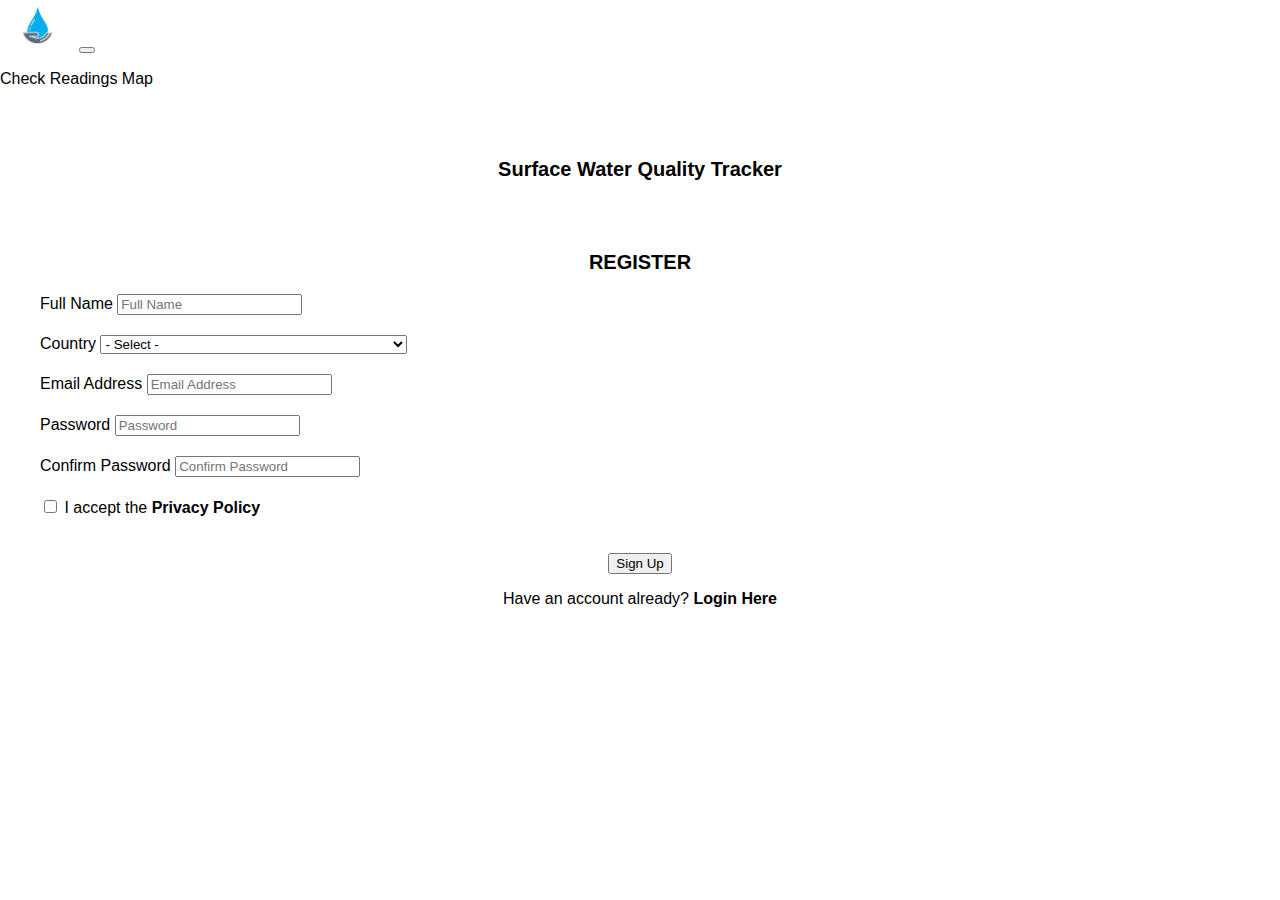
<file: register.html>
<!DOCTYPE html>
<html lang="en">
<head>
    <meta charset="UTF-8">
    <meta http-equiv="X-UA-Compatible" content="IE=edge">
    <meta name="viewport" content="width=device-width, initial-scale=1.0">
    <title>Register | Surface Water Quality Tracker</title>

    <link rel="stylesheet" href="https://cdn.jsdelivr.net/npm/bootstrap@4.2.1/dist/css/bootstrap.min.css" integrity="sha384-GJzZqFGwb1QTTN6wy59ffF1BuGJpLSa9DkKMp0DgiMDm4iYMj70gZWKYbI706tWS" crossorigin="anonymous">
        <link href="https://fonts.googleapis.com/css2?family=Inter:wght@400;402&display=swap" rel="stylesheet" />
    <link rel="stylesheet" href="/main.css">
</head>
<body>
    <div class="container">
        <nav class="navbar navbar-expand-lg navbar-light bg-light">
            <a class="navbar-brand" href="index.html"><img class="logo" src="/assets/logo.png"></a>
            <button class="navbar-toggler" type="button" data-toggle="collapse" data-target="#navbarSupportedContent" aria-controls="navbarSupportedContent" aria-expanded="false" aria-label="Toggle navigation">
              <span class="navbar-toggler-icon"></span>
            </button>
          
            <div class="collapse navbar-collapse" id="navbarSupportedContent">
              <ul class="navbar-nav mr-auto">
                <!-- <li class="nav-item active">
                  <a class="nav-link" href="#">Home <span class="sr-only">(current)</span></a>
                </li>
                <li class="nav-item">
                  <a class="nav-link" href="#">Link</a>
                </li> -->
          
              </ul>
              
              <div class="form-inline my-2 my-lg-0">
                <a class="nav-link" href="/unauthenticatedmap.html">Check Readings</a>
                <a class="nav-link" href="/umaps.html">Map</a>

                <!-- <input class="form-control mr-sm-2" type="search" placeholder="Search" aria-label="Search">
                <button class="btn btn-outline-success my-2 my-sm-0" type="submit">Search</button> -->
              </div>
            </div>
          </nav>
    </div>
    <div class="row">
        <div class="col-md-4">

        </div>

        <div class="col-md-4 registerform">
            <p class="registertitle">Surface Water Quality Tracker</p>
            <p class="registertitle">REGISTER</p>
            <div>
                <div class="form-group">
                  <label for="fullname">Full Name</label>
                  <input type="text" class="form-control" id="fullname" placeholder="Full Name">
                </div>

          

          

                <div class="form-group">
                    <label for="country">Country</label>
                    <select class="form-control" id="country">
                        <option value="">- Select -</option>
                        <option value="Afghanistan">Afghanistan</option>
                        <option value="Åland Islands">Åland Islands</option>
                        <option value="Albania">Albania</option>
                        <option value="Algeria">Algeria</option>
                        <option value="American Samoa">American Samoa</option>
                        <option value="Andorra">Andorra</option>
                        <option value="Angola">Angola</option>
                        <option value="Anguilla">Anguilla</option>
                        <option value="Antarctica">Antarctica</option>
                        <option value="Antigua and Barbuda">Antigua and Barbuda</option>
                        <option value="Argentina">Argentina</option>
                        <option value="Armenia">Armenia</option>
                        <option value="Aruba">Aruba</option>
                        <option value="Australia">Australia</option>
                        <option value="Austria">Austria</option>
                        <option value="Azerbaijan">Azerbaijan</option>
                        <option value="Bahamas">Bahamas</option>
                        <option value="Bahrain">Bahrain</option>
                        <option value="Bangladesh">Bangladesh</option>
                        <option value="Barbados">Barbados</option>
                        <option value="Belarus">Belarus</option>
                        <option value="Belgium">Belgium</option>
                        <option value="Belize">Belize</option>
                        <option value="Benin">Benin</option>
                        <option value="Bermuda">Bermuda</option>
                        <option value="Bhutan">Bhutan</option>
                        <option value="Bolivia">Bolivia</option>
                        <option value="Bosnia and Herzegovina">Bosnia and Herzegovina</option>
                        <option value="Botswana">Botswana</option>
                        <option value="Bouvet Island">Bouvet Island</option>
                        <option value="Brazil">Brazil</option>
                        <option value="British Indian Ocean Territory">British Indian Ocean Territory</option>
                        <option value="Brunei Darussalam">Brunei Darussalam</option>
                        <option value="Bulgaria">Bulgaria</option>
                        <option value="Burkina Faso">Burkina Faso</option>
                        <option value="Burundi">Burundi</option>
                        <option value="Cambodia">Cambodia</option>
                        <option value="Cameroon">Cameroon</option>
                        <option value="Canada">Canada</option>
                        <option value="Cape Verde">Cape Verde</option>
                        <option value="Cayman Islands">Cayman Islands</option>
                        <option value="Central African Republic">Central African Republic</option>
                        <option value="Chad">Chad</option>
                        <option value="Chile">Chile</option>
                        <option value="China">China</option>
                        <option value="Christmas Island">Christmas Island</option>
                        <option value="Cocos (Keeling) Islands">Cocos (Keeling) Islands</option>
                        <option value="Colombia">Colombia</option>
                        <option value="Comoros">Comoros</option>
                        <option value="Congo">Congo</option>
                        <option value="Congo, The Democratic Republic of The">Congo, The Democratic Republic of The</option>
                        <option value="Cook Islands">Cook Islands</option>
                        <option value="Costa Rica">Costa Rica</option>
                        <option value="Cote D'ivoire">Cote D'ivoire</option>
                        <option value="Croatia">Croatia</option>
                        <option value="Cuba">Cuba</option>
                        <option value="Cyprus">Cyprus</option>
                        <option value="Czech Republic">Czech Republic</option>
                        <option value="Denmark">Denmark</option>
                        <option value="Djibouti">Djibouti</option>
                        <option value="Dominica">Dominica</option>
                        <option value="Dominican Republic">Dominican Republic</option>
                        <option value="Ecuador">Ecuador</option>
                        <option value="Egypt">Egypt</option>
                        <option value="El Salvador">El Salvador</option>
                        <option value="Equatorial Guinea">Equatorial Guinea</option>
                        <option value="Eritrea">Eritrea</option>
                        <option value="Estonia">Estonia</option>
                        <option value="Ethiopia">Ethiopia</option>
                        <option value="Falkland Islands (Malvinas)">Falkland Islands (Malvinas)</option>
                        <option value="Faroe Islands">Faroe Islands</option>
                        <option value="Fiji">Fiji</option>
                        <option value="Finland">Finland</option>
                        <option value="France">France</option>
                        <option value="French Guiana">French Guiana</option>
                        <option value="French Polynesia">French Polynesia</option>
                        <option value="French Southern Territories">French Southern Territories</option>
                        <option value="Gabon">Gabon</option>
                        <option value="Gambia">Gambia</option>
                        <option value="Georgia">Georgia</option>
                        <option value="Germany">Germany</option>
                        <option value="Ghana">Ghana</option>
                        <option value="Gibraltar">Gibraltar</option>
                        <option value="Greece">Greece</option>
                        <option value="Greenland">Greenland</option>
                        <option value="Grenada">Grenada</option>
                        <option value="Guadeloupe">Guadeloupe</option>
                        <option value="Guam">Guam</option>
                        <option value="Guatemala">Guatemala</option>
                        <option value="Guernsey">Guernsey</option>
                        <option value="Guinea">Guinea</option>
                        <option value="Guinea-bissau">Guinea-bissau</option>
                        <option value="Guyana">Guyana</option>
                        <option value="Haiti">Haiti</option>
                        <option value="Heard Island and Mcdonald Islands">Heard Island and Mcdonald Islands</option>
                        <option value="Holy See (Vatican City State)">Holy See (Vatican City State)</option>
                        <option value="Honduras">Honduras</option>
                        <option value="Hong Kong">Hong Kong</option>
                        <option value="Hungary">Hungary</option>
                        <option value="Iceland">Iceland</option>
                        <option value="India">India</option>
                        <option value="Indonesia">Indonesia</option>
                        <option value="Iran, Islamic Republic of">Iran, Islamic Republic of</option>
                        <option value="Iraq">Iraq</option>
                        <option value="Ireland">Ireland</option>
                        <option value="Isle of Man">Isle of Man</option>
                        <option value="Israel">Israel</option>
                        <option value="Italy">Italy</option>
                        <option value="Jamaica">Jamaica</option>
                        <option value="Japan">Japan</option>
                        <option value="Jersey">Jersey</option>
                        <option value="Jordan">Jordan</option>
                        <option value="Kazakhstan">Kazakhstan</option>
                        <option value="Kenya">Kenya</option>
                        <option value="Kiribati">Kiribati</option>
                        <option value="Korea, Democratic People's Republic of">Korea, Democratic People's Republic of</option>
                        <option value="Korea, Republic of">Korea, Republic of</option>
                        <option value="Kuwait">Kuwait</option>
                        <option value="Kyrgyzstan">Kyrgyzstan</option>
                        <option value="Lao People's Democratic Republic">Lao People's Democratic Republic</option>
                        <option value="Latvia">Latvia</option>
                        <option value="Lebanon">Lebanon</option>
                        <option value="Lesotho">Lesotho</option>
                        <option value="Liberia">Liberia</option>
                        <option value="Libyan Arab Jamahiriya">Libyan Arab Jamahiriya</option>
                        <option value="Liechtenstein">Liechtenstein</option>
                        <option value="Lithuania">Lithuania</option>
                        <option value="Luxembourg">Luxembourg</option>
                        <option value="Macao">Macao</option>
                        <option value="Macedonia, The Former Yugoslav Republic of">Macedonia, The Former Yugoslav Republic of</option>
                        <option value="Madagascar">Madagascar</option>
                        <option value="Malawi">Malawi</option>
                        <option value="Malaysia">Malaysia</option>
                        <option value="Maldives">Maldives</option>
                        <option value="Mali">Mali</option>
                        <option value="Malta">Malta</option>
                        <option value="Marshall Islands">Marshall Islands</option>
                        <option value="Martinique">Martinique</option>
                        <option value="Mauritania">Mauritania</option>
                        <option value="Mauritius">Mauritius</option>
                        <option value="Mayotte">Mayotte</option>
                        <option value="Mexico">Mexico</option>
                        <option value="Micronesia, Federated States of">Micronesia, Federated States of</option>
                        <option value="Moldova, Republic of">Moldova, Republic of</option>
                        <option value="Monaco">Monaco</option>
                        <option value="Mongolia">Mongolia</option>
                        <option value="Montenegro">Montenegro</option>
                        <option value="Montserrat">Montserrat</option>
                        <option value="Morocco">Morocco</option>
                        <option value="Mozambique">Mozambique</option>
                        <option value="Myanmar">Myanmar</option>
                        <option value="Namibia">Namibia</option>
                        <option value="Nauru">Nauru</option>
                        <option value="Nepal">Nepal</option>
                        <option value="Netherlands">Netherlands</option>
                        <option value="Netherlands Antilles">Netherlands Antilles</option>
                        <option value="New Caledonia">New Caledonia</option>
                        <option value="New Zealand">New Zealand</option>
                        <option value="Nicaragua">Nicaragua</option>
                        <option value="Niger">Niger</option>
                        <option value="Nigeria">Nigeria</option>
                        <option value="Niue">Niue</option>
                        <option value="Norfolk Island">Norfolk Island</option>
                        <option value="Northern Mariana Islands">Northern Mariana Islands</option>
                        <option value="Norway">Norway</option>
                        <option value="Oman">Oman</option>
                        <option value="Pakistan">Pakistan</option>
                        <option value="Palau">Palau</option>
                        <option value="Palestinian Territory, Occupied">Palestinian Territory, Occupied</option>
                        <option value="Panama">Panama</option>
                        <option value="Papua New Guinea">Papua New Guinea</option>
                        <option value="Paraguay">Paraguay</option>
                        <option value="Peru">Peru</option>
                        <option value="Philippines">Philippines</option>
                        <option value="Pitcairn">Pitcairn</option>
                        <option value="Poland">Poland</option>
                        <option value="Portugal">Portugal</option>
                        <option value="Puerto Rico">Puerto Rico</option>
                        <option value="Qatar">Qatar</option>
                        <option value="Reunion">Reunion</option>
                        <option value="Romania">Romania</option>
                        <option value="Russian Federation">Russian Federation</option>
                        <option value="Rwanda">Rwanda</option>
                        <option value="Saint Helena">Saint Helena</option>
                        <option value="Saint Kitts and Nevis">Saint Kitts and Nevis</option>
                        <option value="Saint Lucia">Saint Lucia</option>
                        <option value="Saint Pierre and Miquelon">Saint Pierre and Miquelon</option>
                        <option value="Saint Vincent and The Grenadines">Saint Vincent and The Grenadines</option>
                        <option value="Samoa">Samoa</option>
                        <option value="San Marino">San Marino</option>
                        <option value="Sao Tome and Principe">Sao Tome and Principe</option>
                        <option value="Saudi Arabia">Saudi Arabia</option>
                        <option value="Senegal">Senegal</option>
                        <option value="Serbia">Serbia</option>
                        <option value="Seychelles">Seychelles</option>
                        <option value="Sierra Leone">Sierra Leone</option>
                        <option value="Singapore">Singapore</option>
                        <option value="Slovakia">Slovakia</option>
                        <option value="Slovenia">Slovenia</option>
                        <option value="Solomon Islands">Solomon Islands</option>
                        <option value="Somalia">Somalia</option>
                        <option value="South Africa">South Africa</option>
                        <option value="South Georgia and The South Sandwich Islands">South Georgia and The South Sandwich Islands</option>
                        <option value="Spain">Spain</option>
                        <option value="Sri Lanka">Sri Lanka</option>
                        <option value="Sudan">Sudan</option>
                        <option value="Suriname">Suriname</option>
                        <option value="Svalbard and Jan Mayen">Svalbard and Jan Mayen</option>
                        <option value="Swaziland">Swaziland</option>
                        <option value="Sweden">Sweden</option>
                        <option value="Switzerland">Switzerland</option>
                        <option value="Syrian Arab Republic">Syrian Arab Republic</option>
                        <option value="Taiwan">Taiwan</option>
                        <option value="Tajikistan">Tajikistan</option>
                        <option value="Tanzania, United Republic of">Tanzania, United Republic of</option>
                        <option value="Thailand">Thailand</option>
                        <option value="Timor-leste">Timor-leste</option>
                        <option value="Togo">Togo</option>
                        <option value="Tokelau">Tokelau</option>
                        <option value="Tonga">Tonga</option>
                        <option value="Trinidad and Tobago">Trinidad and Tobago</option>
                        <option value="Tunisia">Tunisia</option>
                        <option value="Turkey">Turkey</option>
                        <option value="Turkmenistan">Turkmenistan</option>
                        <option value="Turks and Caicos Islands">Turks and Caicos Islands</option>
                        <option value="Tuvalu">Tuvalu</option>
                        <option value="Uganda">Uganda</option>
                        <option value="Ukraine">Ukraine</option>
                        <option value="United Arab Emirates">United Arab Emirates</option>
                        <option value="United Kingdom">United Kingdom</option>
                        <option value="United States">United States</option>
                        <option value="United States Minor Outlying Islands">United States Minor Outlying Islands</option>
                        <option value="Uruguay">Uruguay</option>
                        <option value="Uzbekistan">Uzbekistan</option>
                        <option value="Vanuatu">Vanuatu</option>
                        <option value="Venezuela">Venezuela</option>
                        <option value="Viet Nam">Viet Nam</option>
                        <option value="Virgin Islands, British">Virgin Islands, British</option>
                        <option value="Virgin Islands, U.S.">Virgin Islands, U.S.</option>
                        <option value="Wallis and Futuna">Wallis and Futuna</option>
                        <option value="Western Sahara">Western Sahara</option>
                        <option value="Yemen">Yemen</option>
                        <option value="Zambia">Zambia</option>
                        <option value="Zimbabwe">Zimbabwe</option>
                      </select>
                </div>


                <div class="form-group">
                    <label for="emailaddress">Email Address</label>
                    <input type="text" class="form-control" id="emailaddress" placeholder="Email Address">
                </div>

                <div class="form-group">
                    <label for="password">Password</label>
                    <input type="password" class="form-control" id="password" placeholder="Password">
                </div>

                <div class="form-group">
                    <label for="confirmpassword">Confirm Password</label>
                    <input type="password" class="form-control" id="confirmpassword" placeholder="Confirm Password">
                </div>

                <div class="form-check">
                    <input type="checkbox" class="form-check-input" id="" >
                    <label class="form-check-label" for="">I accept the <span class="privacypolicy" >Privacy Policy</span></label>
                  </div>

                <p class="registersubmitp">
                    <button type="submit" class="btn btn-primary registersubmit" onclick="signup()">
                        <div class="spinner-border spinner-border-sm" role="status">
                            <span class="sr-only">Loading...</span>
                          </div>
                        Sign Up
                    
                    </button>
                </p>
                <p class="haveanaccount">Have an account already? <a class="loginhere" href="/signin.html">Login Here</a></p>

            </div>
        </div>

        <div class="col-md-4">
            
        </div>
    </div>

    <script>
        const signup = () => {
            $(".spinner-border").css("display","inherit")
            const fullname = document.getElementById("fullname").value
            const country = document.getElementById("country").value
            const email = document.getElementById("emailaddress").value
            const password = document.getElementById("password").value
            const confirmpassword = document.getElementById("confirmpassword").value
    

            if(fullname === ""  ||  country === "" || email === "" || password === "" || confirmpassword === ""){
                alert("Some field(s) are empty")
                $(".spinner-border").css("display","none")
            }
            else if(!email.includes("@")){
                alert("Invalid Email")
                $(".spinner-border").css("display","none")
            }

            else if(password !==confirmpassword){
                alert("Passwords dont match")
                $(".spinner-border").css("display","none")
            }

            else{
                $(".spinner-border").css("display","inherit")
                // MAKE FETCH REQUEST
                      let id
                      let url =  'https://identitytoolkit.googleapis.com/v1/accounts:signUp?key=AIzaSyAjavbs23WeOjt2QNHIMfN2BM7kI9KgXng';
                    fetch(url, {
                    method: 'POST',
                    body: JSON.stringify({
                    email: email,
                    password: password,
                    displayName:fullname,
                     returnSecureToken: true,
                }),
                headers: {
                    'Content-Type': 'application/json',
                },
                })
                .then((res) => {
                  
                    if (res.ok) {
                        return  res.json().then((data) => {
                            console.log(data)
                            let url2 =  'https://swqt-5cab2-default-rtdb.firebaseio.com//users.json';
                                fetch(url2, {
                                method: 'POST',
                                body: JSON.stringify({
                                email: email,
                                id:data.localId,
                                fullname:data.displayName,
                                country:country,
                         
                                
                            }),
                            headers: {
                                'Content-Type': 'application/json',
                            },
                            }) .then((res) => {
                                if (res.ok) {
                                    return  res.json().then((data) => {
                                        console.log(data)
                                        localStorage.setItem("userDetailsID", data.name)
                                        location.replace("/inputreadings.html");
                                    })
                                }
                                else{
                                    return res.json().then((data) => {     
                                        console.log(data)                 
                                        alert(data.error.message);
                                     });
                                }
                            })
                        });

                    } else {
                    return res.json().then((data) => {            
                       
                        alert(data.error.message);
                    });
                    }
                })
            }
        }
    </script>

<script src="https://code.jquery.com/jquery-3.3.1.slim.min.js" integrity="sha384-q8i/X+965DzO0rT7abK41JStQIAqVgRVzpbzo5smXKp4YfRvH+8abtTE1Pi6jizo" crossorigin="anonymous"></script>
<script src="https://cdn.jsdelivr.net/npm/popper.js@1.14.6/dist/umd/popper.min.js" integrity="sha384-wHAiFfRlMFy6i5SRaxvfOCifBUQy1xHdJ/yoi7FRNXMRBu5WHdZYu1hA6ZOblgut" crossorigin="anonymous"></script>
<script src="https://cdn.jsdelivr.net/npm/bootstrap@4.2.1/dist/js/bootstrap.min.js" integrity="sha384-B0UglyR+jN6CkvvICOB2joaf5I4l3gm9GU6Hc1og6Ls7i6U/mkkaduKaBhlAXv9k" crossorigin="anonymous"></script>

    </html>
</file>
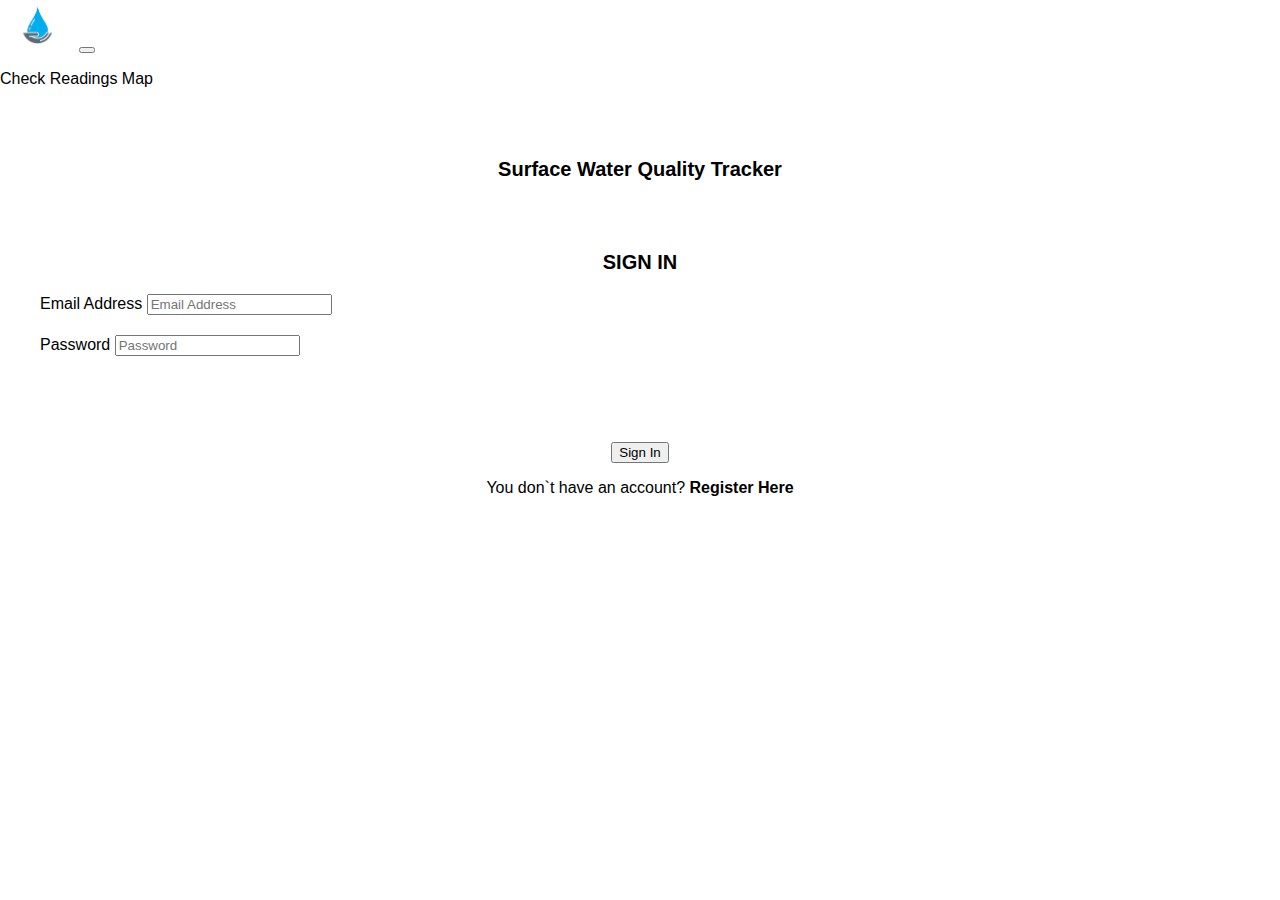
<file: signin.html>
<!DOCTYPE html>
<html lang="en">
<head>
    <meta charset="UTF-8">
    <meta http-equiv="X-UA-Compatible" content="IE=edge">
    <meta name="viewport" content="width=device-width, initial-scale=1.0">
    <title>Sign In | Surface Water Quality Tracker</title>
    <link rel="stylesheet" href="https://cdn.jsdelivr.net/npm/bootstrap@4.2.1/dist/css/bootstrap.min.css" integrity="sha384-GJzZqFGwb1QTTN6wy59ffF1BuGJpLSa9DkKMp0DgiMDm4iYMj70gZWKYbI706tWS" crossorigin="anonymous">
        <link href="https://fonts.googleapis.com/css2?family=Inter:wght@400;402&display=swap" rel="stylesheet" />
    <link rel="stylesheet" href="main.css">
</head>
<body>
    <div class="container">
        <nav class="navbar navbar-expand-lg navbar-light bg-light">
            <a class="navbar-brand" href="/index.html"><img class="logo" src="/assets/logo.png"></a>
            <button class="navbar-toggler" type="button" data-toggle="collapse" data-target="#navbarSupportedContent" aria-controls="navbarSupportedContent" aria-expanded="false" aria-label="Toggle navigation">
              <span class="navbar-toggler-icon"></span>
            </button>
          
            <div class="collapse navbar-collapse" id="navbarSupportedContent">
              <ul class="navbar-nav mr-auto">
                <!-- <li class="nav-item active">
                  <a class="nav-link" href="#">Home <span class="sr-only">(current)</span></a>
                </li>
                <li class="nav-item">
                  <a class="nav-link" href="#">Link</a>
                </li> -->
          
              </ul>
              
              <div class="form-inline my-2 my-lg-0">
                <a class="nav-link" href="/unauthenticatedmap.html">Check Readings</a>
                <a class="nav-link" href="/umaps.html">Map</a>

                <!-- <input class="form-control mr-sm-2" type="search" placeholder="Search" aria-label="Search">
                <button class="btn btn-outline-success my-2 my-sm-0" type="submit">Search</button> -->
              </div>
            </div>
          </nav>
    </div>
    <div class="row">
        <div class="col-md-4">

        </div>

        <div class="col-md-4 loginform">
            <p class="registertitle">Surface Water Quality Tracker</p>
            <p class="registertitle">SIGN IN</p>
            <div>
              

                <div class="form-group">
                    <label for="emailaddress">Email Address</label>
                    <input type="text" class="form-control" id="emailaddress" placeholder="Email Address">
                </div>

                <div class="form-group">
                    <label for="password">Password</label>
                    <input type="password" class="form-control" id="password" placeholder="Password">
                </div>

         

              

                <p class="signinsubmitp">
                    <button type="submit" class="btn btn-primary registersubmit" onclick="signin()">
                        <div class="spinner-border spinner-border-sm" role="status">
                            <span class="sr-only">Loading...</span>
                          </div>
                        Sign In</button>
                </p>
                <p class="haveanaccount">You don`t have an account? <a class="loginhere" href="/register.html">Register Here</a></p>

            </div>
        </div>

        <div class="col-md-4">
            
        </div>
    </div>

    <script>
        const signin = () => {
            $(".spinner-border").css("display","inherit")
            const email = document.getElementById("emailaddress").value
            const password = document.getElementById("password").value
    

            if(email === ""  || password === ""){
                alert("Email or Password is Empty")
                $(".spinner-border").css("display","none")
            }
            else if(!email.includes("@")){
                alert("Invalid Email")
                $(".spinner-border").css("display","none")
            }

            else{
                // MAKE FETCH REQUEST
                $(".spinner-border").css("display","inherit")
                console.log("Making request")
                let url =  'https://identitytoolkit.googleapis.com/v1/accounts:signInWithPassword?key=AIzaSyAjavbs23WeOjt2QNHIMfN2BM7kI9KgXng';
                fetch(url, {
                    method: 'POST',
                    body: JSON.stringify({
                    email: email,
                    password: password,
                     returnSecureToken: true,
                }),
                headers: {
                    'Content-Type': 'application/json',
                },
                })
                .then((res) => {
                    if (res.ok) {
                        return  res.json().then((data) => {
                            console.log(data)
                            localStorage.setItem("country", data.country)
                            localStorage.setItem("email", data.email)
                            localStorage.setItem("fullname", data.fullname)
                    
                            localStorage.setItem("userid", data.id)
                            location.replace("/inputreadings.html");
                        });
                        
                    } else {
                    return res.json().then((data) => {
                        $(".spinner-border").css("display","none")
                        alert(data.error.message)
                        
                    });
                    }
                })
            }
        }
    </script>

<script src="https://code.jquery.com/jquery-3.3.1.slim.min.js" integrity="sha384-q8i/X+965DzO0rT7abK41JStQIAqVgRVzpbzo5smXKp4YfRvH+8abtTE1Pi6jizo" crossorigin="anonymous"></script>
<script src="https://cdn.jsdelivr.net/npm/popper.js@1.14.6/dist/umd/popper.min.js" integrity="sha384-wHAiFfRlMFy6i5SRaxvfOCifBUQy1xHdJ/yoi7FRNXMRBu5WHdZYu1hA6ZOblgut" crossorigin="anonymous"></script>
<script src="https://cdn.jsdelivr.net/npm/bootstrap@4.2.1/dist/js/bootstrap.min.js" integrity="sha384-B0UglyR+jN6CkvvICOB2joaf5I4l3gm9GU6Hc1og6Ls7i6U/mkkaduKaBhlAXv9k" crossorigin="anonymous"></script>
    </html>
</file>
<file: main.css>
body{
    font-family: Avenir Next,Avenir,Segoe UI,Roboto,Helvetica Neue,Helvetica,Arial,sans-serif;
    padding: 0;
    margin: 0;
    /* background-color: #ADD8E6 ; */
}

.logo{
    height:50px
}

.css-serial {
    counter-reset: serial-number; 
   }
   .css-serial td:first-child:before {
    counter-increment: serial-number; 
    content: counter(serial-number); 
   }

/* REGISTRATION PAGE */

.registertitle{
    text-align:center;
    font-weight:bold;
    padding-top:50px;
    font-size:20px
}

.form-group{
    margin-top:20px
}

label{
    margin-bottom:5px
}

table {
    display: block;
    overflow-x: auto;
    white-space: nowrap;
}

.registersubmit{
    margin-top:20px
}

.registersubmitp{
    text-align:center;
}

.haveanaccount{
    text-align:center
}

.loginhere{
    text-decoration: none;
    padding-bottom:50px;
    color:#000;
    font-weight:bolder
}

.privacypolicy{
    color:#000;
    font-weight:bolder
}

.form-check{
    margin-top:20px
}

/* REGISTRATION PAGE */


/* SIGNIN PAGE */

.signinsubmitp{
    text-align:center;
    padding-top:50px
}

/* SIGNIN PAGE */



/* DASHBOARD */
.nav-link{
    text-decoration:none;
    color:#000;
    
}
/* DASHBOARD */


/* ANALYZE RESULT */
.chartbox{
    margin-top:70px
}

.summarybox{
    margin-top:70px
}

.charttext{
    font-weight:bolder
}

.summarytext{
    font-weight:bolder
}

.mapbox{
    margin-top:70px
}
.maptext{
    font-weight:bolder
}
/* ANALYZE RESULT */

.inputreadingform{
    margin-top:80px
}

.mapsearch{
  margin-top:50px!important
}

.welcome{
    text-align:center;
    font-size:25px;
    padding-top:30px
}

.steps{
    text-align:center;
    font-size:18px;
    padding-top:50px
}

.step_s{
    text-align:center;
    font-size:16px;

}

.spinner-border {
    display:none;
}

#map { 
    height: 600px; 
}

.registerform{
    padding: 0px 40px 0px 40px
}

.loginform{
    padding: 0px 40px 0px 40px
}


@media (min-width:768px) and (max-width:1024px) {
    .form-inline{
        display:block
    }
}

@media (min-width:375px) and (max-width:767px) {
    .form-inline{
        display:block
    }
}
</file>
